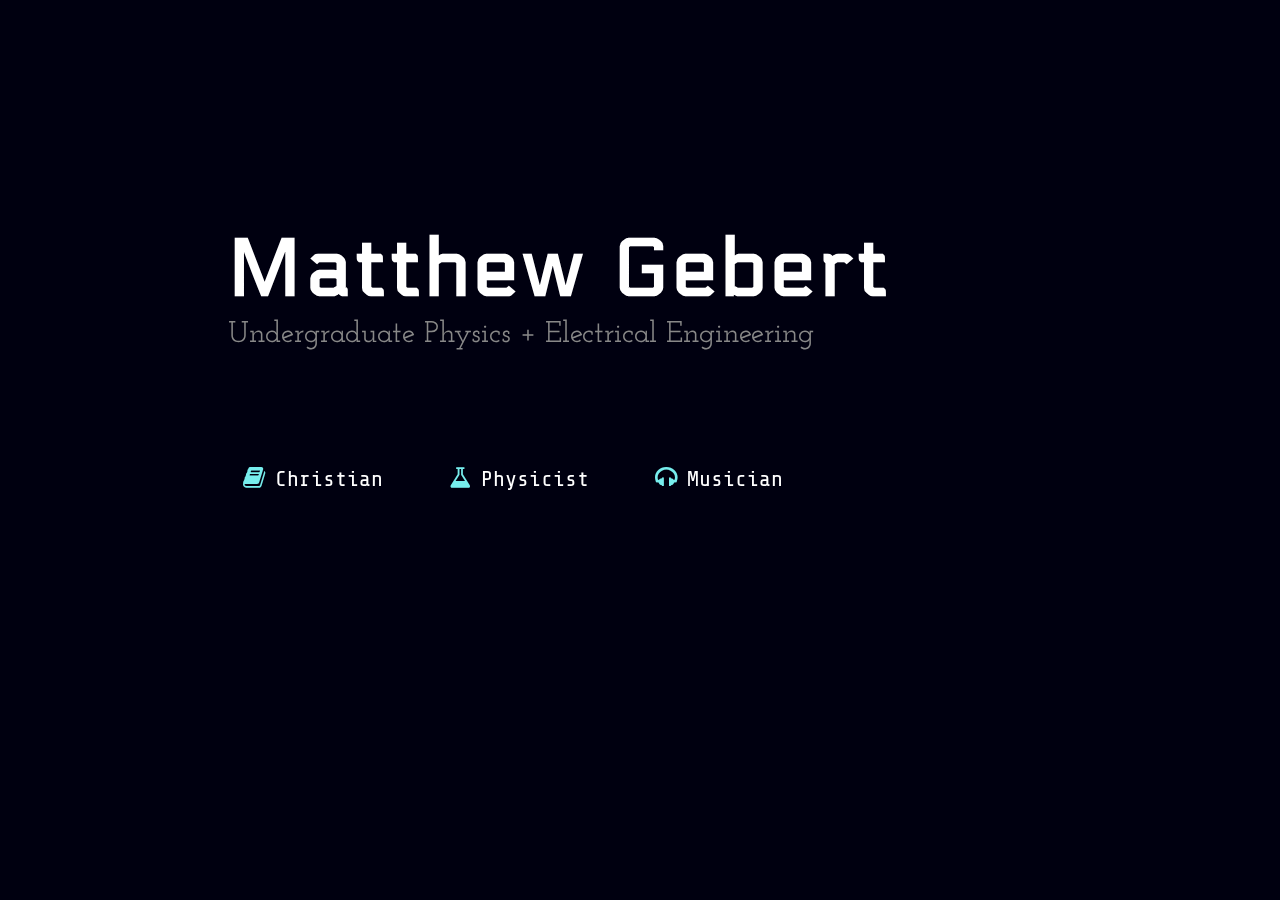
<file: home.html>
<html>
<head>
  <title>Matt Gebert</title>

  <!-- Favicon -->
  <!-- <link rel="icon" type="image/png" href="icon3.png"> -->
  <link rel="icon" type="image/png" href="icon/mg_icon.png"/>

  <!-- Metas-->
  <meta charset="utf-8">
  <meta http-equiv="Cache-Control" content="no-store"/>

  <!-- Facebook Meta - Used to specify what's shown when this page is linked. -->
  <!--<meta property="og:url"                content="http://appleplugs.com" />-->
  <!--<meta property="og:type"               content="article" />-->
  <!--<meta property="og:title"              content="Apple Plug: Our lightest product ever." />-->
  <!--<meta property="og:description"        content="Upgrade to iPhone 7 with Apple Plug." />-->
  <!--<meta property="og:image"              content="http://appleplugs.com/img/fb.jpg" />-->

  <!-- Twitter Meta -->
  <!--<meta name="twitter:card"              content="summary_large_image">-->
  <!--<meta name="twitter:site"              content="@nicerstudio">-->
  <!--<meta name="twitter:title"             content="Apple Plug: Our lightest product ever.">-->
  <!--<meta name="twitter:description"       content="Upgrade to iPhone 7 with Apple Plug. When we made iPhone 6 and 6s, the world wasn't ready for the future. Now, it is. Plug yourself into the future.">-->
  <!--<meta name="twitter:image"             content="http://appleplugs.com/img/tw.jpg">-->


  <!-- Stylesheets External -->
  <link rel="stylesheet" href="spcn/css/bootstrap.min.css" />
  <link rel="stylesheet" href="spcn/css/jquery-ui.min.css" />
  <link rel="stylesheet" href="spcn/css/font-awesome.min.css" />
  <link rel="stylesheet" type="text/css" href="loading/pie.css"/>  <!-- For Loading Icon -->
  <!-- Stylesheets Internal -->
  <link rel="stylesheet" href="home.css"/>
  <!-- Stylesheets Internal Page Specific -->

  <!--Extra Fonts: https://fonts.google.com, also https://designshack.net/articles/css/the-10-best-script-and-handwritten-google-web-fonts/-->
  <link href="https://fonts.googleapis.com/css?family=Electrolize|Josefin+Slab|Share+Tech+Mono" rel="stylesheet">
  <!-- Unused: Nunito+Sans+Bold | Share+Tech+Mono | -->

  <!-- Scripts at the bottom! -->
</head>

<body>
  <div class="frames">
    <!--  INFORMATION TEXT -->
    <div class="information">
      <div class="row space"></div>
      <div class="row nameplate">
        <div class="col-md-2"></div>
        <div class="col-md-8">
          <div class="row">
            <h1>Matthew Gebert</h1>
          </div>
          <div class="row">
            <h2>Undergraduate Physics + Electrical Engineering</h2>
          </div>
        </div>
        <div class="col-sm-2"></div>
      </div>
      <div class="row space2"></div>
      <div class="row links">
        <div class="col-md-2"></div>
        <div class="col-md-8 ">
          <div class="col-sm-3 subpagelink" id="christian" onclick="subpg(0)">
            <h3><i class="fa fa-book"></i><span>Christian</span></h3>
          </div>
          <div class="col-sm-3 subpagelink" id="physicist" onclick="subpg(1)">
            <h3><i class="fa fa-flask"></i><span>Physicist</span></h3>
          </div>
          <div class="col-sm-3 subpagelink" id="musician" onclick="subpg(2)">
            <h3><i class="fa fa-headphones"></i><span>Musician</span></h3>
          </div>
          <div class="col-sm-3">

          </div>
        </div>
        <div class="col-md-2 linkbar sidebars"></div>
      </div>
      <div class="row links underline"></div>
      <div class="row subpage">
        <div class="loadmask">
          <div class="algnMiddle">
            <div class="algnInner">
              <svg class="loadimg" viewBox="0 0 100 100" preserveAspectRatio="xMidYMid" class="uil-pie">
                <rect x="0" y="0" width="100" height="100" fill="#ffffff" class="bk" style="fill: rgba(255, 255, 255, 0);"></rect>
                <path id="piece1" d="M0 50A50 50 0 0 1 50 0L50 50L0 50" fill="#000" opacity="0.5" style="fill: rgb(148, 169, 206);"></path>
                <path id="piece2" d="M50 0A50 50 0 0 1 100 50L50 50L50 0" fill="#000" opacity="0.5" style="fill: rgb(102, 115, 149);"></path>
                <path id="piece3" d="M100 50A50 50 0 0 1 50 100L50 50L100 50" fill="#000" opacity="0.5" style="fill: rgb(41, 38, 100);"></path>
                <path id="piece4" d="M50 100A50 50 0 0 1 0 50L50 50L50 100" fill="#000" opacity="0.5" style="fill: rgb(245, 244, 250);"></path>
              </svg>
            </div>
          </div>
      </div>
      <div class="content"></div>
    </div>
  </div>
  <!-- BACKGROUND -->
  <div class="background">
    <svg class="chart">
    </svg>
  </div>


</div>
<!--Scripts-->
<script src="spcn/js/bootstrap.min.js"></script>
<script src="spcn/js/jquery-3.1.0.min.js"></script>
<script src="spcn/js/jquery-ui.min.js"></script>
<script src="spcn/js/d3.min.js"></script>
<script async src="https://platform.twitter.com/widgets.js" charset="utf-8"></script>

<!--Specific Page Script -->
<script src="home.js"></script>

<!-- Custom Library -->
<script src="customFns.js"></script>

</body>
</html>
</file>
<file: loading/pie.css>
<style type='text/css'> .uil-blank {
  background: none;
  position: relative;
  width: 200px;
  height: 200px;
}
 </style> <div class="uil-blank"></div>
</file>
<file: home.css>
body {
  margin:0;
  overflow-x: hidden;
  /*background: #000010;*/
}

.row {
  margin:0;
  margin-left:0;
  margin-right:0;
}

/*TODO: Controversal, should I keep this or not??*/
* {
  white-space: nowrap;
}
/*-------------------------------------------------------------------------*/
/*--------------------------- FOREGROUND ELEMENTS -------------------------*/
/*-------------------------------------------------------------------------*/

.information {
  width: 100%;
  height: 100%;
  display:block;
  position:fixed;
  overflow-x:hidden;
  overflow-y:hidden;
  margin:0 auto;
  z-index:2;
}

.space {
  height: 25%;
  width:100%;
  margin:0;
}
.space2 {
  height: 10%;
  width:100%;
  margin:0;
}

/*--------------------------- Introduction Elements -----------------------*/

.nameplate {
  width:100%;
  margin:0;
}

.nameplate h1 {
  font-family: 'Electrolize', sans-serif, bold;
  letter-spacing: 5px;
  font-weight:bolder;
  font-size: 80px;
  line-height: 50px;
  color: #FFFFFF
}

.nameplate h2 {
  font-size: 30px;
  line-height: 20px;
  color: #888888;
  font-family: 'Josefin Slab', serif;
}

.links {
  width:100%;
  margin:0;
}

.links .linkbar{
  padding:0px
}

.links span {
  padding-right: 80px;
  font-size: 22px;
  color: #FFFFFF;
  font-family: 'Share Tech Mono', monospace;
  transition:0.5s;
}

.links i {
  padding-right: 10px;
  color: #77EEEE;
  transition:0.5s;
}

.links .subpagelink {
  background-color:none;
  display: block;
  transition:0.5s;
}
.links .subpagelink:hover span {
  color: #114455;
}
.links .subpagelink:hover i {
  color: #114455;
}

.links .subpagelink:hover {
  background-color:rgba(255,255,255,0.8);
  cursor:pointer;
}
.links h3 {
  white-space: nowrap;
  text-align:center;
}

.underline {
  height: 2px;
  transition:1s;
}

/*--------------------------- Subpage Elements ----------------------------*/

.subpage {
  display:none;
  opacity:0;
  padding:0px;
}

.subpage .subpagemenu{
  border-right: solid 1px white;
  overflow-y:auto;
  background-color: rgba(204, 68, 0, 0.4);
  display: table;
  height:100%;
  padding:0px;
}

.subpage .menuoption {
  background-color:none;
  vertical-align: middle;
  transition:0.5s;
  height:5%;
  color:white;
  font-family: 'Ubuntu', sans-serif;
  display: table;
  width:100%;
  margin:0 auto;
}

.subpage .menuoption span {
  padding-left: 20px;
  width:100%;
  height:100%;
  display: table-cell;
  vertical-align: middle;
}

.subpage .menuoption:hover {
  background-color:rgba(255,255,255,0.8);
  cursor:pointer;
  color: #114455;
}

.subpage .viewport{
  display:table;
  position:relative;
  opacity:1;
  height:100%;
  padding: 0px;
}
.subpage .loadmask{
  display:table;
  position:absolute;
  width:100%;
  height: 100%;
  text-align: center;
  background-color: #000010;
  z-index: 2;
}

.algnMiddle {
  display:table-cell;
  vertical-align: middle;
}

.algnInner {
  margin-left: auto;
  margin-right: auto;
  width:100%;
}

.subpage .loadimg {
  height:200px;
  width:200px;
  margin:0 auto;
}

.subpage .content{
  display:none;
  position:absolute;
  width:100%;
  height:100%;
  z-index: 1;
  /*top:0;*/
  /*left:0;*/
  /*width:inherit;*/
}

.subpage .category {
  display:none;
  opacity:1;
}
/*--------------------------- Rotating SVG ----------------------------*/

#piece1 {
  animation-name: ckw;
  animation-duration: 1s;
  transform-origin: center;
  animation-iteration-count: infinite;
  animation-timing-function: linear;
}
#piece2 {
  animation-name: ckw;
  animation-duration: 2s;
  transform-origin: center;
  animation-iteration-count: infinite;
  animation-timing-function: linear;
}
#piece3 {
  animation-name: ckw;
  animation-duration: 3.2s;
  animation-iteration-count: infinite;
  transform-origin: center;
  animation-timing-function: linear;
}
#piece4 {
  animation-name: ckw;
  animation-duration: 5s;
  transform-origin: center;
  animation-iteration-count: infinite;
  animation-timing-function: linear;
}

@keyframes ckw {
    0% {
        transform: rotate(0deg);
    }
    100% {
        transform: rotate(360deg);
    }
}


/*-------------------------------------------------------------------------*/
/*---------------------- BACKGROUND ELEMENTS ------------------------------*/
/*-------------------------------------------------------------------------*/

.background {
  background: #000010;
  height: 100%;
  width: 100%;
  position:absolute;
  display:block;
  color:white;
  /*display:block;
  position:fixed;
  overflow-x:hidden;
  margin:0 auto;
  z-index:1;*/
}

.chart {
  width: 100%;
  height: 100%;
}

.chart rect {
  fill:steelblue
}
.chart text {
  fill: white;
  font: 10px sans-serif;
  text-anchor: end;
}

/*-------------------------------------------------------------------------*/
/*-------------------------- D3 TUTORIAL CODE ----------------------------*/
/*-------------------------------------------------------------------------*/

/*Barlines*/
/*.chart div {
  font: 10px sans-serif;
  background-color: steelblue;
  text-align: right;
  padding: 3px;
  margin: 1px;
  color: white;
}*/
</file>
